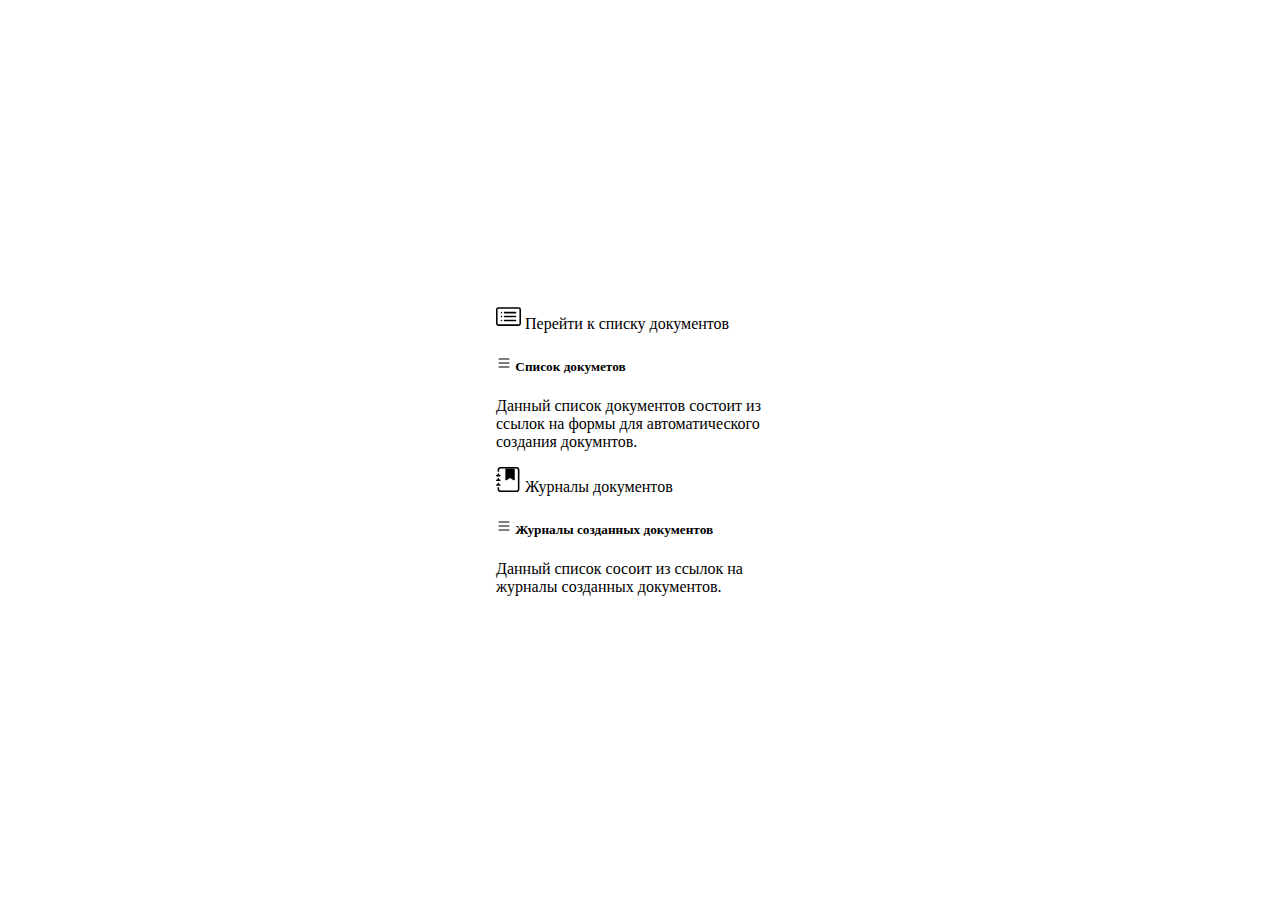
<file: index.html>
<!doctype html>
<html lang="en">
  <head>
    <!-- Required meta tags -->
    <meta charset="utf-8">
    <meta name="viewport" content="width=device-width, initial-scale=1">

    <!-- Bootstrap CSS -->
    <link href="https://cdn.jsdelivr.net/npm/bootstrap@5.0.2/dist/css/bootstrap.min.css" rel="stylesheet" integrity="sha384-EVSTQN3/azprG1Anm3QDgpJLIm9Nao0Yz1ztcQTwFspd3yD65VohhpuuCOmLASjC" crossorigin="anonymous">
    <link rel="stylesheet" href="style.css">

    <title>Hello, world!</title>
  </head>
  <body>
    <div class="container">
        <header></header>
        <main class="main">
            <div class="row">
                <div class="col-md-6">
                    <div class="card text-dark bg-info mb-3 box" style="max-width: 18rem; color: white;" >
                        <a href="https://softinvest2171.github.io/notary/list-of-docs.html">
                            <div class="card-header">
                                <svg xmlns="http://www.w3.org/2000/svg" width="25" height="25" fill="currentColor" class="bi bi-card-list" viewBox="0 0 16 16">
                                    <path d="M14.5 3a.5.5 0 0 1 .5.5v9a.5.5 0 0 1-.5.5h-13a.5.5 0 0 1-.5-.5v-9a.5.5 0 0 1 .5-.5h13zm-13-1A1.5 1.5 0 0 0 0 3.5v9A1.5 1.5 0 0 0 1.5 14h13a1.5 1.5 0 0 0 1.5-1.5v-9A1.5 1.5 0 0 0 14.5 2h-13z"/>
                                    <path d="M5 8a.5.5 0 0 1 .5-.5h7a.5.5 0 0 1 0 1h-7A.5.5 0 0 1 5 8zm0-2.5a.5.5 0 0 1 .5-.5h7a.5.5 0 0 1 0 1h-7a.5.5 0 0 1-.5-.5zm0 5a.5.5 0 0 1 .5-.5h7a.5.5 0 0 1 0 1h-7a.5.5 0 0 1-.5-.5zm-1-5a.5.5 0 1 1-1 0 .5.5 0 0 1 1 0zM4 8a.5.5 0 1 1-1 0 .5.5 0 0 1 1 0zm0 2.5a.5.5 0 1 1-1 0 .5.5 0 0 1 1 0z"/>
                                  </svg>
                                Перейти к списку документов
                            </div>
                            <div class="card-body">
                              <h5 class="card-title">
                                <svg xmlns="http://www.w3.org/2000/svg" width="16" height="16" fill="currentColor" class="bi bi-list" viewBox="0 0 16 16">
                                    <path fill-rule="evenodd" d="M2.5 12a.5.5 0 0 1 .5-.5h10a.5.5 0 0 1 0 1H3a.5.5 0 0 1-.5-.5zm0-4a.5.5 0 0 1 .5-.5h10a.5.5 0 0 1 0 1H3a.5.5 0 0 1-.5-.5zm0-4a.5.5 0 0 1 .5-.5h10a.5.5 0 0 1 0 1H3a.5.5 0 0 1-.5-.5z"/>
                                  </svg>
                                Список докуметов</h5>
                              <p class="card-text">Данный список документов состоит из ссылок на формы для автоматического создания докумнтов.</p>
                            </div>
                        </a>
                    </div>
                </div>
                <div class="col-md-6">
                    <div class="card text-dark bg-warning mb-3 box" style="max-width: 18rem;">
                        <a href="https://softinvest2171.github.io/notary/list-of-docs-journals.html">
                            <div class="card-header">
                                <svg xmlns="http://www.w3.org/2000/svg" width="25" height="25" fill="currentColor" class="bi bi-journal-bookmark-fill" viewBox="0 0 16 16">
                                    <path fill-rule="evenodd" d="M6 1h6v7a.5.5 0 0 1-.757.429L9 7.083 6.757 8.43A.5.5 0 0 1 6 8V1z"/>
                                    <path d="M3 0h10a2 2 0 0 1 2 2v12a2 2 0 0 1-2 2H3a2 2 0 0 1-2-2v-1h1v1a1 1 0 0 0 1 1h10a1 1 0 0 0 1-1V2a1 1 0 0 0-1-1H3a1 1 0 0 0-1 1v1H1V2a2 2 0 0 1 2-2z"/>
                                    <path d="M1 5v-.5a.5.5 0 0 1 1 0V5h.5a.5.5 0 0 1 0 1h-2a.5.5 0 0 1 0-1H1zm0 3v-.5a.5.5 0 0 1 1 0V8h.5a.5.5 0 0 1 0 1h-2a.5.5 0 0 1 0-1H1zm0 3v-.5a.5.5 0 0 1 1 0v.5h.5a.5.5 0 0 1 0 1h-2a.5.5 0 0 1 0-1H1z"/>
                                  </svg>
                                  Журналы документов
                            </div>
                            <div class="card-body">
                              <h5 class="card-title">
                                <svg xmlns="http://www.w3.org/2000/svg" width="16" height="16" fill="currentColor" class="bi bi-list" viewBox="0 0 16 16">
                                    <path fill-rule="evenodd" d="M2.5 12a.5.5 0 0 1 .5-.5h10a.5.5 0 0 1 0 1H3a.5.5 0 0 1-.5-.5zm0-4a.5.5 0 0 1 .5-.5h10a.5.5 0 0 1 0 1H3a.5.5 0 0 1-.5-.5zm0-4a.5.5 0 0 1 .5-.5h10a.5.5 0 0 1 0 1H3a.5.5 0 0 1-.5-.5z"/>
                                  </svg>
                                Журналы созданных документов</h5>
                              <p class="card-text">Данный список сосоит из ссылок на журналы созданных документов.</p>
                            </div>
                        </a>
                    </div>
                </div>
            </div>
        </main>
        <footer></footer>
    </div>

    <!-- Optional JavaScript; choose one of the two! -->

    <!-- Option 1: Bootstrap Bundle with Popper -->
    <!-- <script src="https://cdn.jsdelivr.net/npm/bootstrap@5.0.2/dist/js/bootstrap.bundle.min.js" integrity="sha384-MrcW6ZMFYlzcLA8Nl+NtUVF0sA7MsXsP1UyJoMp4YLEuNSfAP+JcXn/tWtIaxVXM" crossorigin="anonymous"></script> -->

    <!-- Option 2: Separate Popper and Bootstrap JS -->
    
    <script src="https://cdn.jsdelivr.net/npm/@popperjs/core@2.9.2/dist/umd/popper.min.js" integrity="sha384-IQsoLXl5PILFhosVNubq5LC7Qb9DXgDA9i+tQ8Zj3iwWAwPtgFTxbJ8NT4GN1R8p" crossorigin="anonymous"></script>
    <script src="https://cdn.jsdelivr.net/npm/bootstrap@5.0.2/dist/js/bootstrap.min.js" integrity="sha384-cVKIPhGWiC2Al4u+LWgxfKTRIcfu0JTxR+EQDz/bgldoEyl4H0zUF0QKbrJ0EcQF" crossorigin="anonymous"></script>
    <script src="https://ajax.googleapis.com/ajax/libs/jquery/3.7.1/jquery.min.js"></script>
    <script src="script.js"></script>
   
  </body>
</html>
</file>
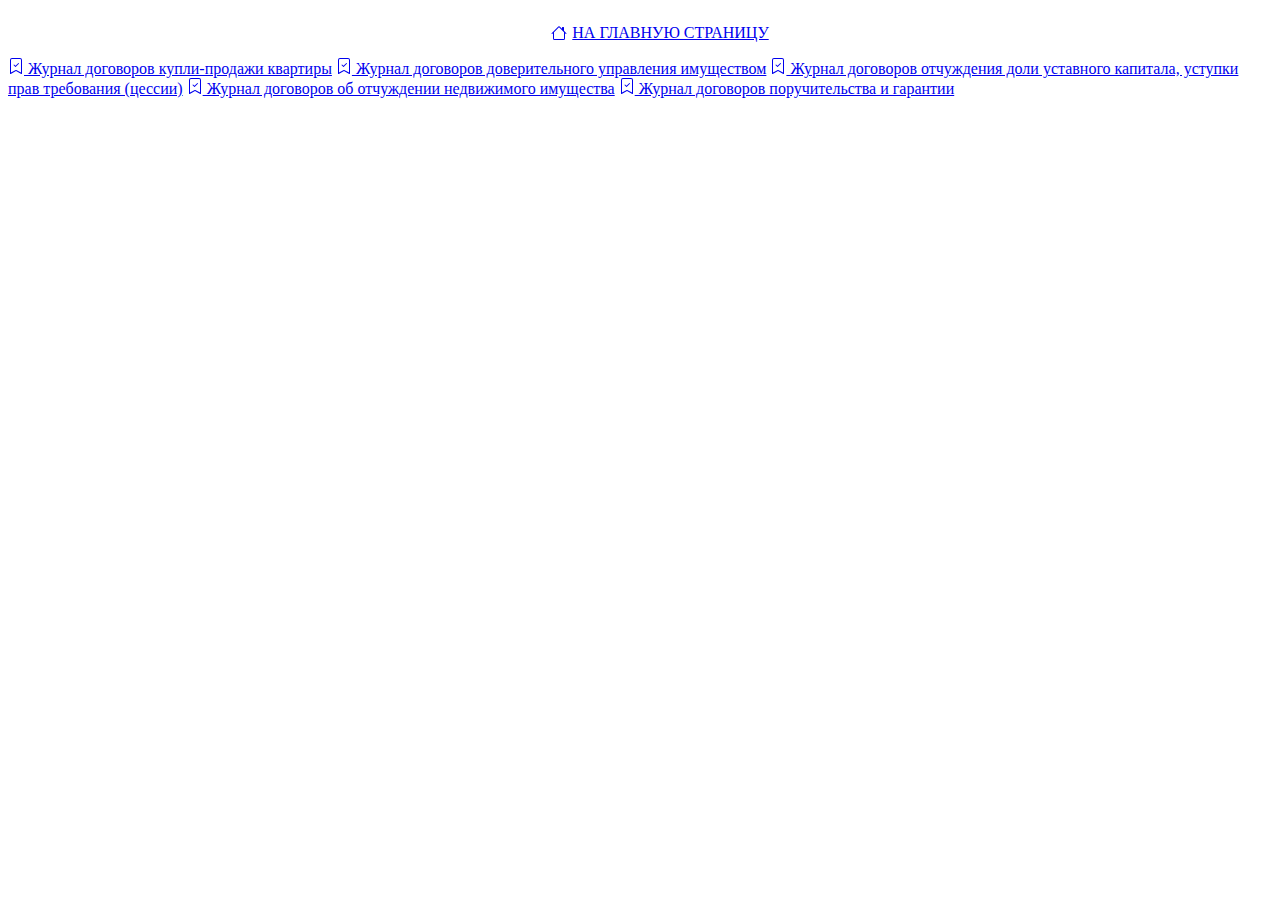
<file: list-of-docs-journals.html>
<!doctype html>
<html lang="en">
  <head>
    <!-- Required meta tags -->
    <meta charset="utf-8">
    <meta name="viewport" content="width=device-width, initial-scale=1">

    <!-- Bootstrap CSS -->
    <link href="https://cdn.jsdelivr.net/npm/bootstrap@5.0.2/dist/css/bootstrap.min.css" rel="stylesheet" integrity="sha384-EVSTQN3/azprG1Anm3QDgpJLIm9Nao0Yz1ztcQTwFspd3yD65VohhpuuCOmLASjC" crossorigin="anonymous">
    <link rel="stylesheet" href="./style.css">

    <title>Hello, world!</title>
  </head>
  <body>
    <div class="container">
        <header>
            <div class="top-element">
                <ul class="nav">
                    <li class="nav-item">
                      <a class="nav-link active" aria-current="page" href="https://softinvest2171.github.io/notary/">
                        <svg xmlns="http://www.w3.org/2000/svg" width="16" height="16" fill="currentColor" class="bi bi-house" viewBox="0 0 16 16">
                            <path d="M8.707 1.5a1 1 0 0 0-1.414 0L.646 8.146a.5.5 0 0 0 .708.708L2 8.207V13.5A1.5 1.5 0 0 0 3.5 15h9a1.5 1.5 0 0 0 1.5-1.5V8.207l.646.647a.5.5 0 0 0 .708-.708L13 5.793V2.5a.5.5 0 0 0-.5-.5h-1a.5.5 0 0 0-.5.5v1.293L8.707 1.5ZM13 7.207V13.5a.5.5 0 0 1-.5.5h-9a.5.5 0 0 1-.5-.5V7.207l5-5 5 5Z"/>
                          </svg>
                        НА ГЛАВНУЮ СТРАНИЦУ
                      </a>
                    </li>
                  </ul>
            </div>
        </header>
        <main style="flex-direction: column; justify-content: start;">
            <div class="row" style="width: 100%;">
                <div class="col">
                    <div class="list-group">
                        <a href="https://docs.google.com/spreadsheets/d/1DG6hrBopsJ-imKGJvaIjPPGbDCQ3A0TF5U5cRF3I2C0/edit#gid=0" target="_blank" class="list-group-item list-group-item-action list-group-item-warning">
                            <svg xmlns="http://www.w3.org/2000/svg" width="16" height="16" fill="currentColor" class="bi bi-bookmark-check" viewBox="0 0 16 16">
                                <path fill-rule="evenodd" d="M10.854 5.146a.5.5 0 0 1 0 .708l-3 3a.5.5 0 0 1-.708 0l-1.5-1.5a.5.5 0 1 1 .708-.708L7.5 7.793l2.646-2.647a.5.5 0 0 1 .708 0z"/>
                                <path d="M2 2a2 2 0 0 1 2-2h8a2 2 0 0 1 2 2v13.5a.5.5 0 0 1-.777.416L8 13.101l-5.223 2.815A.5.5 0 0 1 2 15.5V2zm2-1a1 1 0 0 0-1 1v12.566l4.723-2.482a.5.5 0 0 1 .554 0L13 14.566V2a1 1 0 0 0-1-1H4z"/>
                              </svg>
                            Журнал договоров купли-продажи квартиры</a>
                        <a href="#" class="list-group-item list-group-item-action list-group-item-warning">
                            <svg xmlns="http://www.w3.org/2000/svg" width="16" height="16" fill="currentColor" class="bi bi-bookmark-check" viewBox="0 0 16 16">
                                <path fill-rule="evenodd" d="M10.854 5.146a.5.5 0 0 1 0 .708l-3 3a.5.5 0 0 1-.708 0l-1.5-1.5a.5.5 0 1 1 .708-.708L7.5 7.793l2.646-2.647a.5.5 0 0 1 .708 0z"/>
                                <path d="M2 2a2 2 0 0 1 2-2h8a2 2 0 0 1 2 2v13.5a.5.5 0 0 1-.777.416L8 13.101l-5.223 2.815A.5.5 0 0 1 2 15.5V2zm2-1a1 1 0 0 0-1 1v12.566l4.723-2.482a.5.5 0 0 1 .554 0L13 14.566V2a1 1 0 0 0-1-1H4z"/>
                              </svg>
                            Журнал договоров доверительного управления имуществом</a>
                        <a href="#" class="list-group-item list-group-item-action list-group-item-warning">
                            <svg xmlns="http://www.w3.org/2000/svg" width="16" height="16" fill="currentColor" class="bi bi-bookmark-check" viewBox="0 0 16 16">
                                <path fill-rule="evenodd" d="M10.854 5.146a.5.5 0 0 1 0 .708l-3 3a.5.5 0 0 1-.708 0l-1.5-1.5a.5.5 0 1 1 .708-.708L7.5 7.793l2.646-2.647a.5.5 0 0 1 .708 0z"/>
                                <path d="M2 2a2 2 0 0 1 2-2h8a2 2 0 0 1 2 2v13.5a.5.5 0 0 1-.777.416L8 13.101l-5.223 2.815A.5.5 0 0 1 2 15.5V2zm2-1a1 1 0 0 0-1 1v12.566l4.723-2.482a.5.5 0 0 1 .554 0L13 14.566V2a1 1 0 0 0-1-1H4z"/>
                              </svg>
                            Журнал договоров отчуждения доли уставного капитала, уступки прав требования (цессии)</a>
                        <a href="#" class="list-group-item list-group-item-action list-group-item-warning">
                            <svg xmlns="http://www.w3.org/2000/svg" width="16" height="16" fill="currentColor" class="bi bi-bookmark-check" viewBox="0 0 16 16">
                                <path fill-rule="evenodd" d="M10.854 5.146a.5.5 0 0 1 0 .708l-3 3a.5.5 0 0 1-.708 0l-1.5-1.5a.5.5 0 1 1 .708-.708L7.5 7.793l2.646-2.647a.5.5 0 0 1 .708 0z"/>
                                <path d="M2 2a2 2 0 0 1 2-2h8a2 2 0 0 1 2 2v13.5a.5.5 0 0 1-.777.416L8 13.101l-5.223 2.815A.5.5 0 0 1 2 15.5V2zm2-1a1 1 0 0 0-1 1v12.566l4.723-2.482a.5.5 0 0 1 .554 0L13 14.566V2a1 1 0 0 0-1-1H4z"/>
                              </svg>
                            Журнал договоров об отчуждении недвижимого имущества</a>
                        <a href="#" class="list-group-item list-group-item-action list-group-item-warning">
                            <svg xmlns="http://www.w3.org/2000/svg" width="16" height="16" fill="currentColor" class="bi bi-bookmark-check" viewBox="0 0 16 16">
                                <path fill-rule="evenodd" d="M10.854 5.146a.5.5 0 0 1 0 .708l-3 3a.5.5 0 0 1-.708 0l-1.5-1.5a.5.5 0 1 1 .708-.708L7.5 7.793l2.646-2.647a.5.5 0 0 1 .708 0z"/>
                                <path d="M2 2a2 2 0 0 1 2-2h8a2 2 0 0 1 2 2v13.5a.5.5 0 0 1-.777.416L8 13.101l-5.223 2.815A.5.5 0 0 1 2 15.5V2zm2-1a1 1 0 0 0-1 1v12.566l4.723-2.482a.5.5 0 0 1 .554 0L13 14.566V2a1 1 0 0 0-1-1H4z"/>
                              </svg>
                            Журнал договоров поручительства и гарантии</a>
                      </div>
                </div>
            </div>
        </main>
        <footer></footer>
    </div>

    <!-- Optional JavaScript; choose one of the two! -->

    <!-- Option 1: Bootstrap Bundle with Popper -->
    <!-- <script src="https://cdn.jsdelivr.net/npm/bootstrap@5.0.2/dist/js/bootstrap.bundle.min.js" integrity="sha384-MrcW6ZMFYlzcLA8Nl+NtUVF0sA7MsXsP1UyJoMp4YLEuNSfAP+JcXn/tWtIaxVXM" crossorigin="anonymous"></script> -->

    <!-- Option 2: Separate Popper and Bootstrap JS -->
    
    <script src="https://cdn.jsdelivr.net/npm/@popperjs/core@2.9.2/dist/umd/popper.min.js" integrity="sha384-IQsoLXl5PILFhosVNubq5LC7Qb9DXgDA9i+tQ8Zj3iwWAwPtgFTxbJ8NT4GN1R8p" crossorigin="anonymous"></script>
    <script src="https://cdn.jsdelivr.net/npm/bootstrap@5.0.2/dist/js/bootstrap.min.js" integrity="sha384-cVKIPhGWiC2Al4u+LWgxfKTRIcfu0JTxR+EQDz/bgldoEyl4H0zUF0QKbrJ0EcQF" crossorigin="anonymous"></script>
    <script src="https://ajax.googleapis.com/ajax/libs/jquery/3.7.1/jquery.min.js"></script>
    <script src="./script.js"></script>
   
  </body>
</html>
</file>
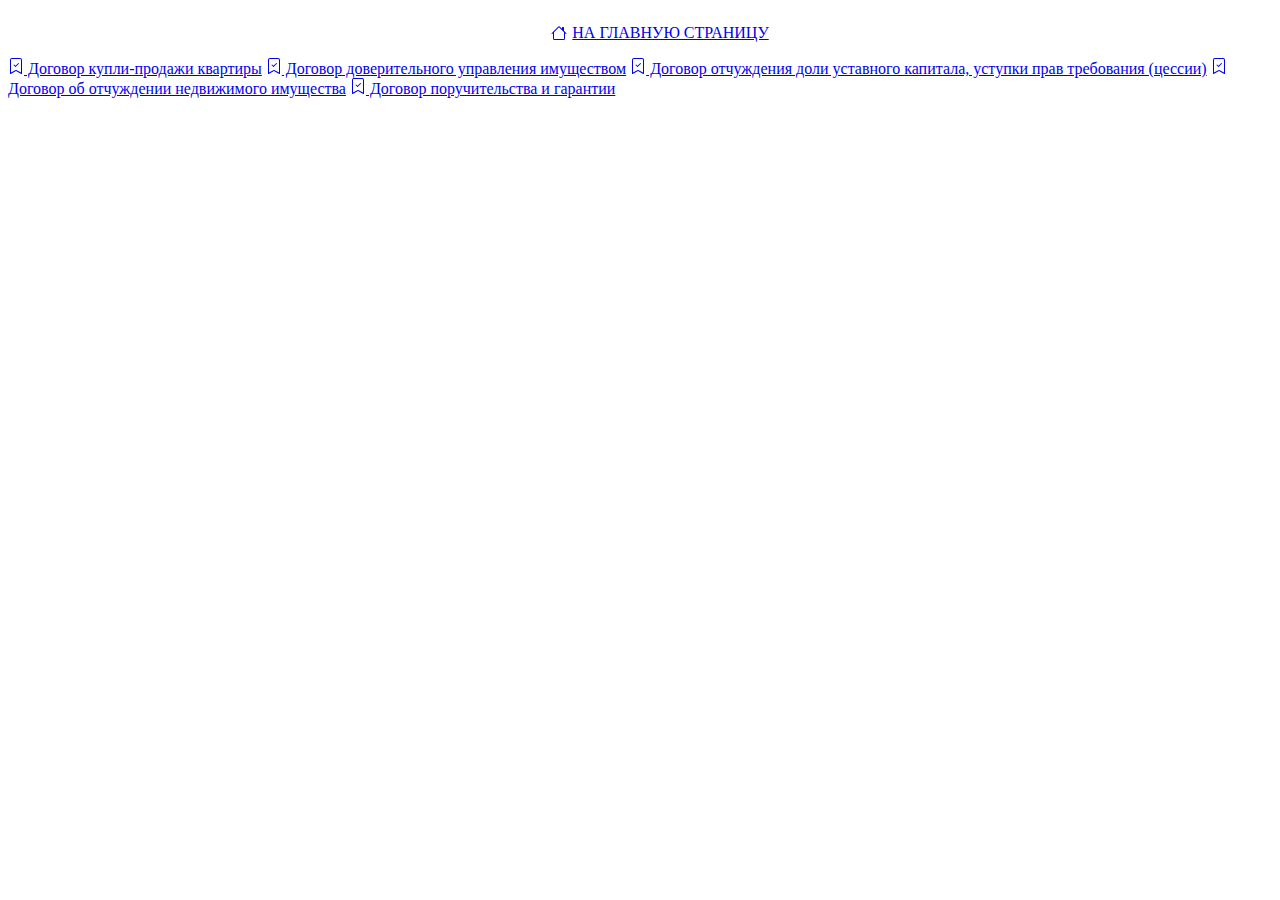
<file: list-of-docs.html>
<!doctype html>
<html lang="en">
  <head>
    <!-- Required meta tags -->
    <meta charset="utf-8">
    <meta name="viewport" content="width=device-width, initial-scale=1">

    <!-- Bootstrap CSS -->
    <link href="https://cdn.jsdelivr.net/npm/bootstrap@5.0.2/dist/css/bootstrap.min.css" rel="stylesheet" integrity="sha384-EVSTQN3/azprG1Anm3QDgpJLIm9Nao0Yz1ztcQTwFspd3yD65VohhpuuCOmLASjC" crossorigin="anonymous">
    <link rel="stylesheet" href="./style.css">

    <title>Hello, world!</title>
  </head>
  <body>
    <div class="container">
        <header>
            <div class="top-element">
                <ul class="nav">
                    <li class="nav-item">
                      <a class="nav-link active" aria-current="page" href="https://softinvest2171.github.io/notary/">
                        <svg xmlns="http://www.w3.org/2000/svg" width="16" height="16" fill="currentColor" class="bi bi-house" viewBox="0 0 16 16">
                            <path d="M8.707 1.5a1 1 0 0 0-1.414 0L.646 8.146a.5.5 0 0 0 .708.708L2 8.207V13.5A1.5 1.5 0 0 0 3.5 15h9a1.5 1.5 0 0 0 1.5-1.5V8.207l.646.647a.5.5 0 0 0 .708-.708L13 5.793V2.5a.5.5 0 0 0-.5-.5h-1a.5.5 0 0 0-.5.5v1.293L8.707 1.5ZM13 7.207V13.5a.5.5 0 0 1-.5.5h-9a.5.5 0 0 1-.5-.5V7.207l5-5 5 5Z"/>
                          </svg>
                        НА ГЛАВНУЮ СТРАНИЦУ
                      </a>
                    </li>
                  </ul>
            </div>
        </header>
        <main style="flex-direction: column; justify-content: start;">
            <div class="row" style="width: 100%;">
                <div class="col">
                    <div class="list-group">
                        <a href="https://softinvest2171.github.io/notary/one.html" class="list-group-item list-group-item-action list-group-item-success">
                            <svg xmlns="http://www.w3.org/2000/svg" width="16" height="16" fill="currentColor" class="bi bi-bookmark-check" viewBox="0 0 16 16">
                                <path fill-rule="evenodd" d="M10.854 5.146a.5.5 0 0 1 0 .708l-3 3a.5.5 0 0 1-.708 0l-1.5-1.5a.5.5 0 1 1 .708-.708L7.5 7.793l2.646-2.647a.5.5 0 0 1 .708 0z"/>
                                <path d="M2 2a2 2 0 0 1 2-2h8a2 2 0 0 1 2 2v13.5a.5.5 0 0 1-.777.416L8 13.101l-5.223 2.815A.5.5 0 0 1 2 15.5V2zm2-1a1 1 0 0 0-1 1v12.566l4.723-2.482a.5.5 0 0 1 .554 0L13 14.566V2a1 1 0 0 0-1-1H4z"/>
                              </svg>
                            Договор купли-продажи квартиры</a>
                        <a href="#" class="list-group-item list-group-item-action list-group-item-success">
                            <svg xmlns="http://www.w3.org/2000/svg" width="16" height="16" fill="currentColor" class="bi bi-bookmark-check" viewBox="0 0 16 16">
                                <path fill-rule="evenodd" d="M10.854 5.146a.5.5 0 0 1 0 .708l-3 3a.5.5 0 0 1-.708 0l-1.5-1.5a.5.5 0 1 1 .708-.708L7.5 7.793l2.646-2.647a.5.5 0 0 1 .708 0z"/>
                                <path d="M2 2a2 2 0 0 1 2-2h8a2 2 0 0 1 2 2v13.5a.5.5 0 0 1-.777.416L8 13.101l-5.223 2.815A.5.5 0 0 1 2 15.5V2zm2-1a1 1 0 0 0-1 1v12.566l4.723-2.482a.5.5 0 0 1 .554 0L13 14.566V2a1 1 0 0 0-1-1H4z"/>
                              </svg>
                            Договор доверительного управления имуществом</a>
                        <a href="#" class="list-group-item list-group-item-action list-group-item-success">
                            <svg xmlns="http://www.w3.org/2000/svg" width="16" height="16" fill="currentColor" class="bi bi-bookmark-check" viewBox="0 0 16 16">
                                <path fill-rule="evenodd" d="M10.854 5.146a.5.5 0 0 1 0 .708l-3 3a.5.5 0 0 1-.708 0l-1.5-1.5a.5.5 0 1 1 .708-.708L7.5 7.793l2.646-2.647a.5.5 0 0 1 .708 0z"/>
                                <path d="M2 2a2 2 0 0 1 2-2h8a2 2 0 0 1 2 2v13.5a.5.5 0 0 1-.777.416L8 13.101l-5.223 2.815A.5.5 0 0 1 2 15.5V2zm2-1a1 1 0 0 0-1 1v12.566l4.723-2.482a.5.5 0 0 1 .554 0L13 14.566V2a1 1 0 0 0-1-1H4z"/>
                              </svg>
                            Договор отчуждения доли уставного капитала, уступки прав требования (цессии)</a>
                        <a href="#" class="list-group-item list-group-item-action list-group-item-success">
                            <svg xmlns="http://www.w3.org/2000/svg" width="16" height="16" fill="currentColor" class="bi bi-bookmark-check" viewBox="0 0 16 16">
                                <path fill-rule="evenodd" d="M10.854 5.146a.5.5 0 0 1 0 .708l-3 3a.5.5 0 0 1-.708 0l-1.5-1.5a.5.5 0 1 1 .708-.708L7.5 7.793l2.646-2.647a.5.5 0 0 1 .708 0z"/>
                                <path d="M2 2a2 2 0 0 1 2-2h8a2 2 0 0 1 2 2v13.5a.5.5 0 0 1-.777.416L8 13.101l-5.223 2.815A.5.5 0 0 1 2 15.5V2zm2-1a1 1 0 0 0-1 1v12.566l4.723-2.482a.5.5 0 0 1 .554 0L13 14.566V2a1 1 0 0 0-1-1H4z"/>
                              </svg>
                            Договор об отчуждении недвижимого имущества</a>
                        <a href="#" class="list-group-item list-group-item-action list-group-item-success">
                            <svg xmlns="http://www.w3.org/2000/svg" width="16" height="16" fill="currentColor" class="bi bi-bookmark-check" viewBox="0 0 16 16">
                                <path fill-rule="evenodd" d="M10.854 5.146a.5.5 0 0 1 0 .708l-3 3a.5.5 0 0 1-.708 0l-1.5-1.5a.5.5 0 1 1 .708-.708L7.5 7.793l2.646-2.647a.5.5 0 0 1 .708 0z"/>
                                <path d="M2 2a2 2 0 0 1 2-2h8a2 2 0 0 1 2 2v13.5a.5.5 0 0 1-.777.416L8 13.101l-5.223 2.815A.5.5 0 0 1 2 15.5V2zm2-1a1 1 0 0 0-1 1v12.566l4.723-2.482a.5.5 0 0 1 .554 0L13 14.566V2a1 1 0 0 0-1-1H4z"/>
                              </svg>
                            Договор поручительства и гарантии</a>
                      </div>
                </div>
            </div>
        </main>
        <footer></footer>
    </div>

    <!-- Optional JavaScript; choose one of the two! -->

    <!-- Option 1: Bootstrap Bundle with Popper -->
    <!-- <script src="https://cdn.jsdelivr.net/npm/bootstrap@5.0.2/dist/js/bootstrap.bundle.min.js" integrity="sha384-MrcW6ZMFYlzcLA8Nl+NtUVF0sA7MsXsP1UyJoMp4YLEuNSfAP+JcXn/tWtIaxVXM" crossorigin="anonymous"></script> -->

    <!-- Option 2: Separate Popper and Bootstrap JS -->
    
    <script src="https://cdn.jsdelivr.net/npm/@popperjs/core@2.9.2/dist/umd/popper.min.js" integrity="sha384-IQsoLXl5PILFhosVNubq5LC7Qb9DXgDA9i+tQ8Zj3iwWAwPtgFTxbJ8NT4GN1R8p" crossorigin="anonymous"></script>
    <script src="https://cdn.jsdelivr.net/npm/bootstrap@5.0.2/dist/js/bootstrap.min.js" integrity="sha384-cVKIPhGWiC2Al4u+LWgxfKTRIcfu0JTxR+EQDz/bgldoEyl4H0zUF0QKbrJ0EcQF" crossorigin="anonymous"></script>
    <script src="https://ajax.googleapis.com/ajax/libs/jquery/3.7.1/jquery.min.js"></script>
    <script src="./script.js"></script>
   
  </body>
</html>
</file>
<file: style.css>
.main{
    height: 100vh;
    display: flex;
    justify-content: center;
    align-items: center;   
}
.box{
    margin: 0 auto;
}

.box>a{
    text-decoration: none;
    color: black;
}

.box>a:visited{
    color: black;
}


.box:hover{
    cursor: pointer;
}

/* ------------------------------------------ */
/* second pages */

.top-element{
    display: flex;
    justify-content: center;
    align-items: center;
    flex-wrap: wrap;
}

.nav-item{
    display: flex; 
    justify-content: center; 
    align-items: center;
}

.nav-item>a{
    display: flex; 
    justify-content: center; 
    align-items: center;
}

.nav-link>svg{
    margin-right: 5px;
}

.form-aria{
    padding: 10px;
    border: 1px solid #0D6EFD;
    border-radius: 5px;
}

.room-count{
    border: 1px solid #0D6EFD;
    border-radius: 5px;
    padding: 7px 12px;
}

.input-wrap{
    display: flex;
}

.form-floating{
    width: 100%;
    /* border-top-left-radius: 0 !important; */
    /* border-bottom-left-radius: 0 !important; */
}

.form-control{
    border-top-left-radius: 0 !important;
    border-bottom-left-radius: 0 !important;
}

.input-wrap>.symbol{
    display: flex;
    justify-content: center;
    align-items: center;
    padding: 0 12px;
    background-color: #E9ECEF;
    border-radius: 5px 0 0 5px;
    border: 1px solid #0D6EFD;
    border-right: 0;
}


.form-aria-title{
    margin: 10px;
}

.send-link>svg, .button>svg{
    margin-right: 7px;
}

.bottom-button{

    display: flex;
    flex-direction: column;
}

.bottom-button>button{
    margin: 5px;
}
</file>
